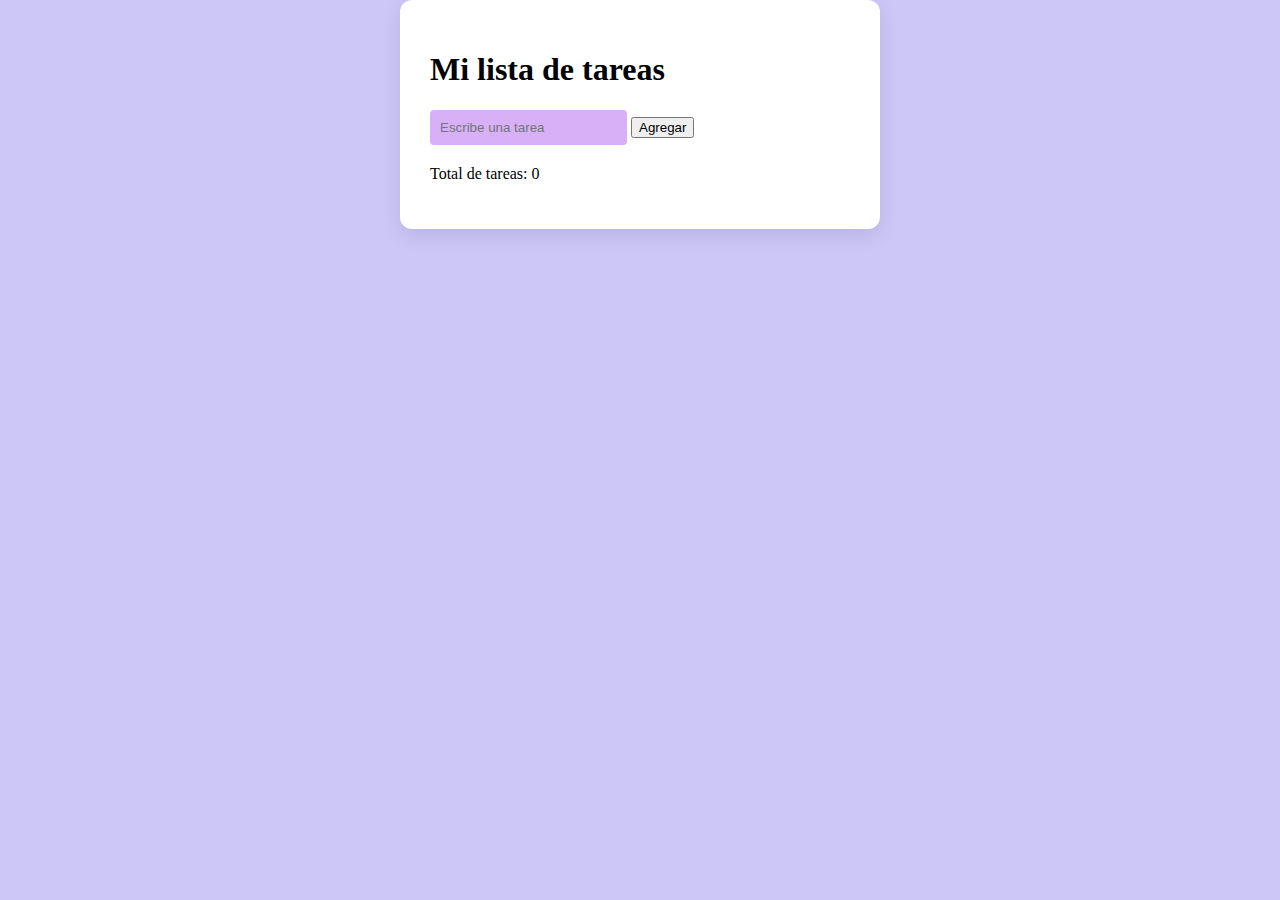
<file: appDeTareas/index.html>
<!DOCTYPE html>
<html lang="es">
<head>
    <meta charset="UTF-8">
    <meta name="viewport" content="width=device-width, initial-scale=1.0">
    <title>Mi lista de tareas</title>
    <link rel="stylesheet" href="styles.css">
</head>

<body>
    <div class="contenedor"> 
        <h1>Mi lista de tareas</h1> 
        <form id="formulario">
            <input id="tarea" type="text" placeholder="Escribe una tarea">
            <button type="submit">Agregar</button>
        </form>
        <p>Total de tareas: <span id="contador">0</span></p>

        <ul id="lista"></ul>
    
        <script src="scrip.js"></script>
    </div>
    
</body>
</html>
</file>
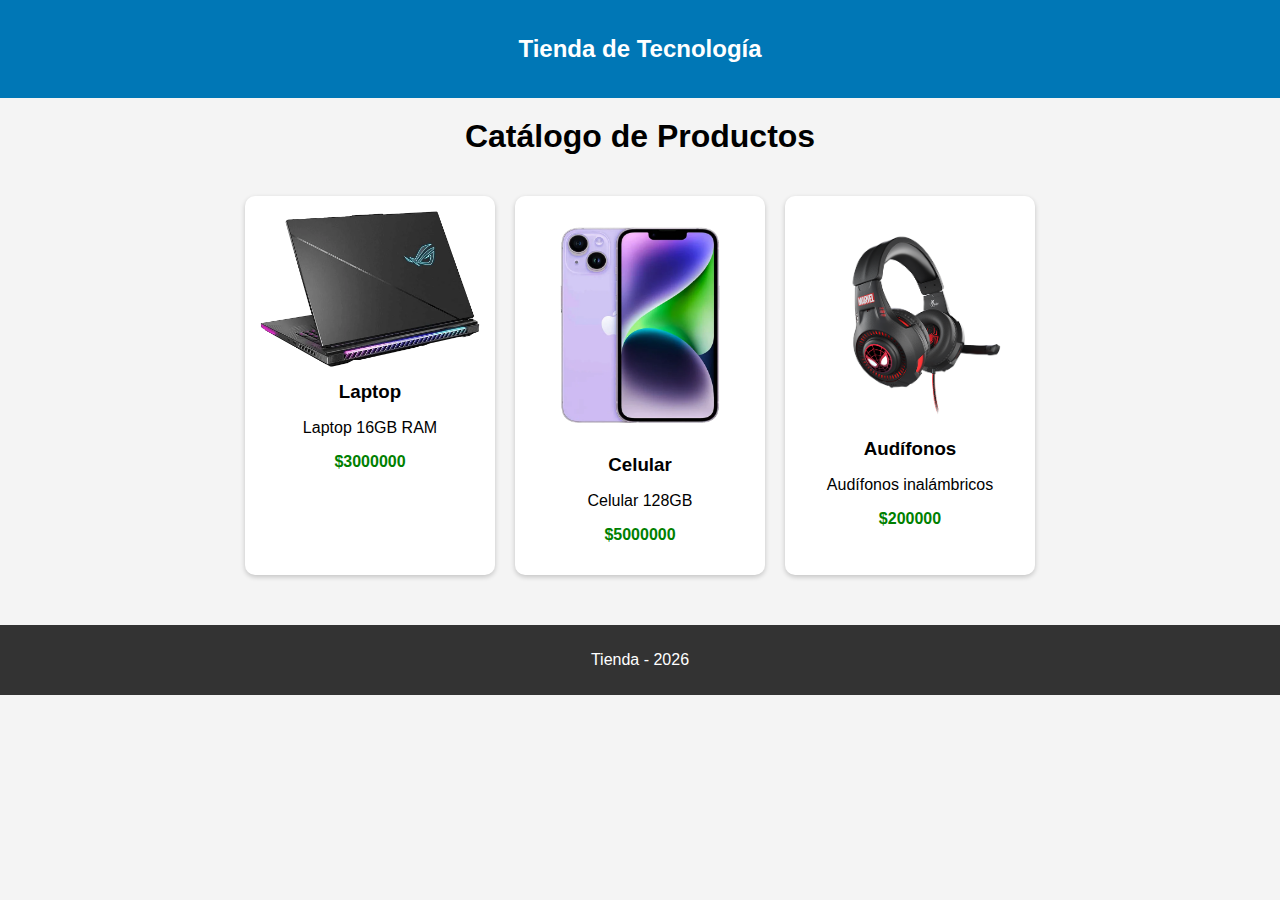
<file: mini-Catalogo/index.html>
<!DOCTYPE html>
<html lang="es">

<head>
    <meta charset="UTF-8">
    <title>Catálogo</title>
    <link rel="stylesheet" href="css/styles.css">
</head>

<body>

    <div id="header"></div>

    <h1 class="titulo">Catálogo de Productos</h1>

    <div id="catalogo"></div>

    <div id="footer"></div>

    <script src="js/componentes.js"></script>
    <script src="js/productos.js"></script>

</body>

</html>
</file>
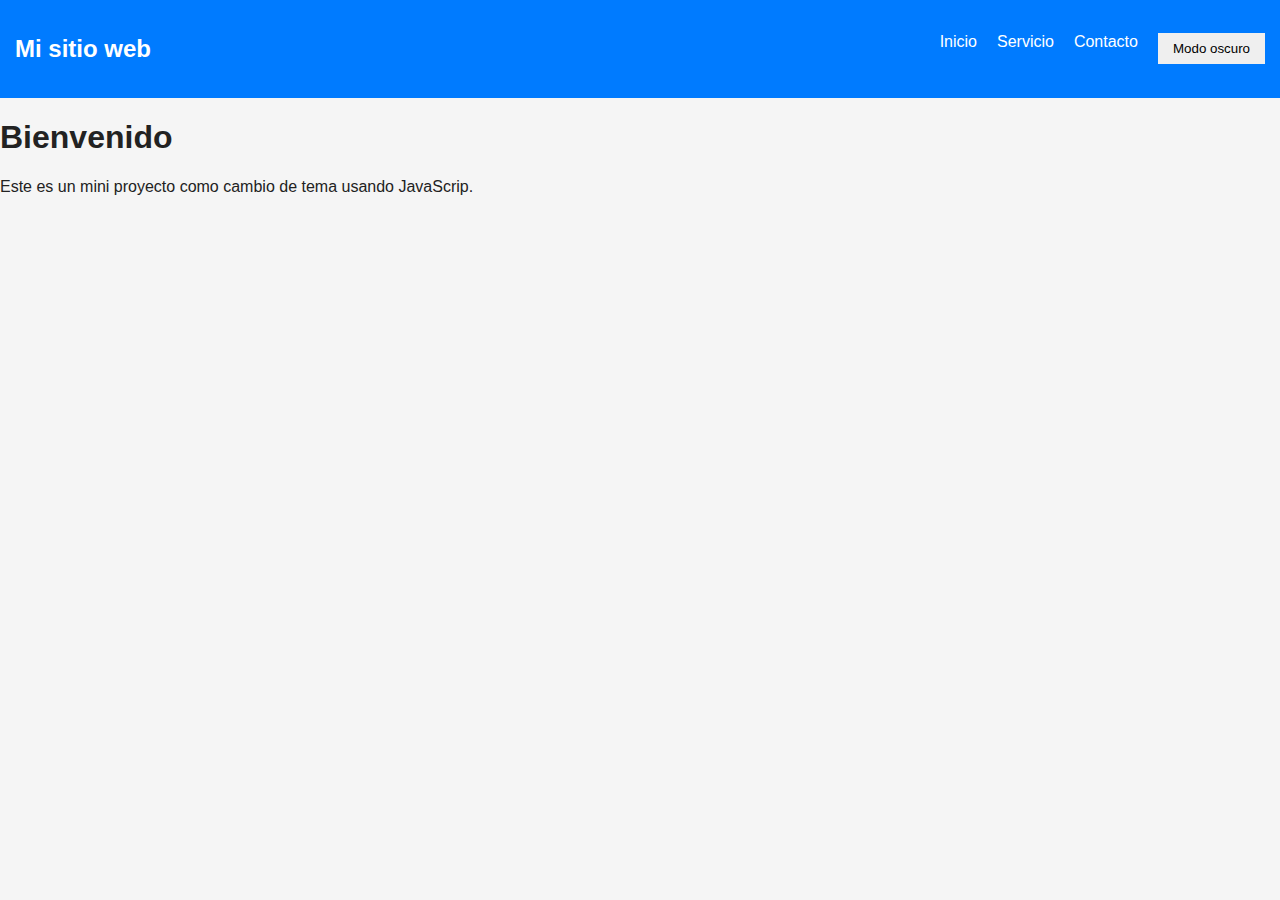
<file: proyecto1/index.html>
<!DOCTYPE html>
<html lang="es">
<head>
    <meta charset="UTF-8">
    <meta name="viewport" content="width=device-width, initial-scale=1.0">
    <title>Mini layout para cambiar de tema</title>
    <link rel="stylesheet" href="styles.css">
</head>
<body>
    <nav class="navbar">
        <h2>Mi sitio web</h2>
        <ul>
            <li>
                <a href="#">Inicio</a>
            </li>
            <li>
                <a href="#">Servicio</a>
            </li>
            <li>
                <a href="#">Contacto</a>
            </li>
            <button id="themeBtn">Modo oscuro</button>
        </ul>
    </nav>

    <main class="Contenido">
        <h1>Bienvenido</h1>
        <p>Este es un mini proyecto como cambio de tema usando JavaScrip.</p>
    
    </main>
    <script src="script.js"></script>
    
</body>

</html>
</file>
<file: appDeTareas/styles.css>
body{
    font-family: 'Times New Roman', Times, serif;
    background-color: #ccc7f7;
    margin: 0;
    display: flex;
    justify-content: center;
    align-items: center;
    ;
}
.contenedor{
    background: white;
    width: 420px;
    padding: 30px;
    border-radius: 12px;
    box-shadow: 0 6px 20px rgba(0,0,0, 0.1);
}
h1{
    color: #000000;
}

form{
    margin-bottom: 20px;
}

input{
    padding: 10px;
    cursor: pointer;
    border: none;
    background-color: #d7b0f7;
    color: rgb(0, 0, 0);
    border-radius: 4px;
}

button:hover{
    background-color: #8d86f0;

}
ul{
    list-style: none;
    padding: 0;
}
li{
    background: rgb(238, 198, 240);
    margin: 10px auto;
    padding: 10px;
    width: 250px;
    display: flex;
    justify-content: space-between;
    align-items: center;
    border-radius: 5px;
}

.eliminar{
    background-color: rgb(150, 135, 236);
}
</file>
<file: mini-Catalogo/css/styles.css>
body {
    font-family: Arial, Helvetica, sans-serif;
    background-color: #f4f4f4;
    text-align: center;
    margin: 0;
}

header {
    background: #0077b6;
    color: white;
    padding: 15px;
}

footer {
    background: #333;
    color: white;
    padding: 10px;
    margin-top: 30px;
}

.titulo {
    margin-top: 20px;
}

#catalogo {
    display: flex;
    justify-content: center;
    flex-wrap: wrap;
    gap: 20px;
    padding: 20px;
}

.tarjeta {
    background: white;
    border-radius: 10px;
    width: 220px;
    padding: 15px;
    box-shadow: 0px 2px 5px rgba(0, 0, 0, 0.2);
}

.tarjeta img {
    width: 100%;
    border-radius: 10px;
}

.tarjeta h3 {
    margin: 10px 0;
}

.precio {
    color: green;
    font-weight: bold;
}
</file>
<file: proyecto1/styles.css>
body{
   font-family: Arial, sans-serif; 
   margin: 0;
   background: #f5f5f5;
   color: #222;
}

/* Navbar */
.navbar {
    display: flex;
    justify-content: space-between;
    align-items: center;
    padding: 15px;
    background: #007bff;
    color: white;
}

.navbar ul{
    list-style: none;
    display: flex;
    gap: 20px;
}

.navbar a{
    text-decoration: none;
    color: white;
}

/* Contenido */
.contenido {
    padding: 30px;
}

/* Botón */
button {
    padding: 8px 15px;
    border: none;
    cursor: pointer;
}

/* Tema oscuro */
.dark {
    background: #121212;
    color: #f5f5f5;
}

.dark .navbar {
    background: #222;
}
</file>
